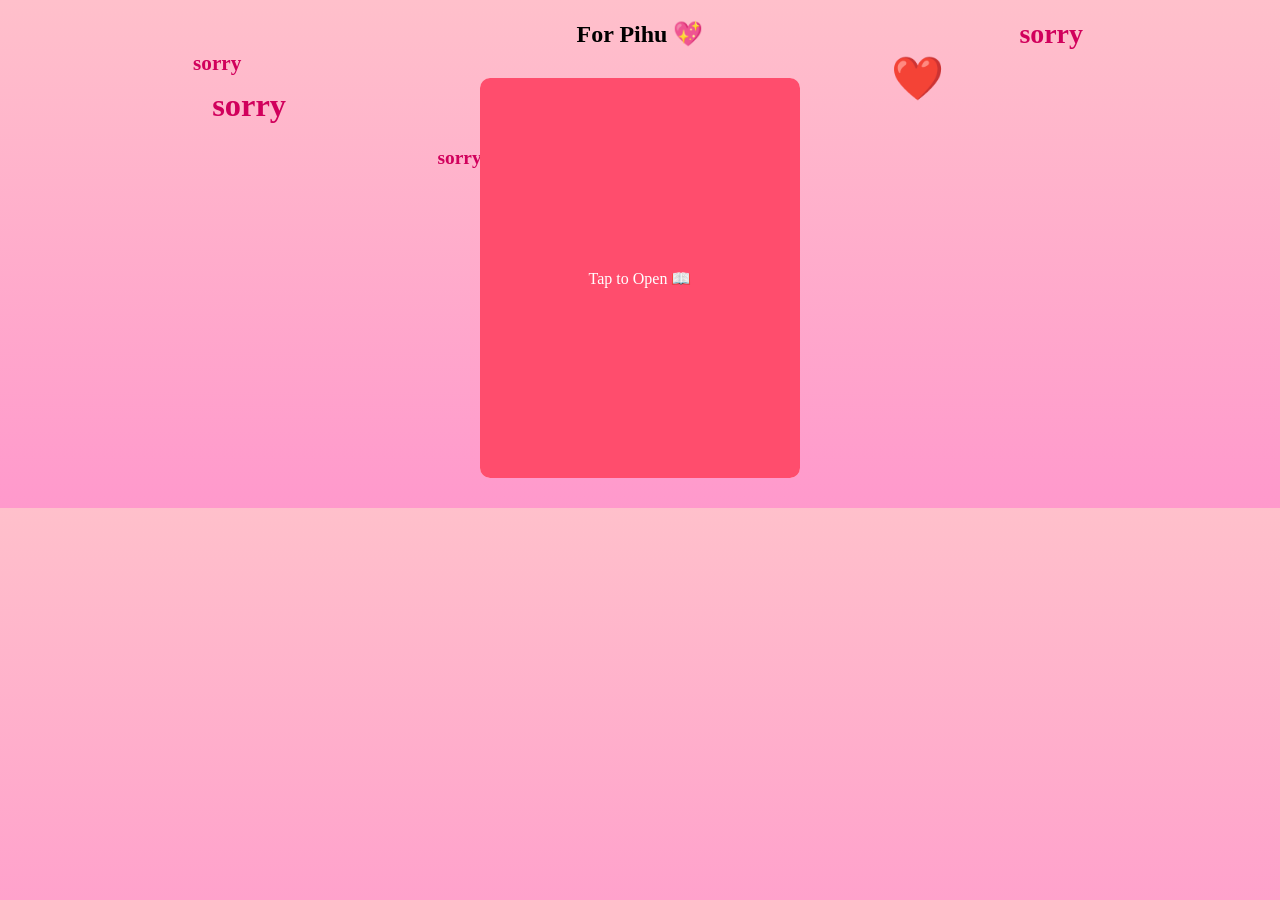
<file: page2.html>
<!DOCTYPE html>
<html lang="en">
<head>
<meta charset="UTF-8">
<meta name="viewport" content="width=device-width, initial-scale=1.0">
<title>For Pihu ❤️</title>
<link rel="stylesheet" href="style.css">
</head>
<div id="rain-container"></div>

<h2 class="title">For Pihu 💖</h2>

<div class="book" onclick="openBook()">

    <div class="cover">Tap to Open 📖</div>

    <div class="page">
        <div class="content">
            <p>
            Sabse pehle clear krdu ki gussa tumhare lays khane sei mana krne ke liye ekdam nhi hue the bura iss baat ka laga ki tumhara har baat mante h 
            icecream khane tumhare liye hi mana  karte hkasam bhi diye the ki humse bina puche mat khana fir bhi Ghar pe jake kha li hum kuch nhi bole
            kyunki humko laga waha mera bolne ka hakk nhi tha aur tumko pasand bhi h isliye nhi bole kuch.. baarish mei abhi hum dono ko nhi bheegna
            chahiye fir bhi tumko pasand h krke hi kl bheege..humko bas kharab is baat ka laga tumhare mana krne pe hum ek din bhi uske baad sei nhi
            khaye ghar gye the tab bhi nhi khaye papa bahut sara lays lake rakhe hue h abhi bhi rakha hua h kyunki humko pasand h hum ek bhi nhi khaye
            kyunki tum mana kri mummy deke bhi bhej rhi thi tab bhi nhi laye just because tumne mana kara tha aur aise baarish hone ke baad pata nhi
            kyun humko bahut jyada Mann krta h kuch chatpata khane ka aur isliye kl bahut Mann tha khane ka isliye liye the aur bada wala mei bhi kitna
            hi rehta h lays hi h adha hawa hi bhara rehta h aur akeley kabhi khate bhi nhi h humlog teeno milke khate h... utna bolne ke baad bhi tum
            gussa hogyi ki lere h isliye kharab laga tha aur isi karan sei baat Krne ka humko mann nhi kr rha tha...baat lays ka tha hi nhi...

            <br><br>

            Secondly sorry bolna chahte h hum nhi realise kiye ki hum tumko itna kuch bol dere h
            hum shayad bahut jyada comfortable h tumse yah keh lo ki bahut jyada tumko apna mante
            h krke jo dil krta h bol dete h aur isi karan sei kuch chizo pe tumpe gussa ajata h
            jldi usdin khana nhi khayi thi hum uspe nhi gussa rhe the tum bahut baar khana chori
            h hum kabhi nhi kiye h aise humko ekdam hi acha nhi lg rha h ki tum ghar jari h aur
            usi baat sei mera dimag bahut jyada kharab hora h aur shayad yahi reason h tumpe kuch
            din sei itna gussa rhe h kyunki hum explain nhi kr paare h ki kaise lg rha h but shayad
            bahut jyada agbaki yah ghutan sa keh lo lg rha h hum bahut kuch soche the ki flat ko ache
            sei sajayenge shopping sara saath mei karenge aur isse bahut jyada time bhi spend krne ko
            mil jayega... Hum sahi mei abhi yeh chiz bilkul nhi bardasht kr pare h ki abhi tum ghar jari h..
            sorry aise react krne ke liye abse iss chiz ka dhyaan rakhenge... bahut koshish krte h ki tumko
            hurt nah kre but hojata h  sorry uske liye bhi shayad tere papa jitna toh nhi pyaar kr sakenge
            but unse Kam bhi pyaar nhi krte h.. firse sorry abse aise nhi krenge...

            <br><br>

            Waise soche the kuch handmade bana le but time nhi h isliye yeh kr diye..
            </p>
        </div>
    </div>

</div>

<script src="script.js"></script>
</html>
</file>
<file: style.css>
body {
    margin: 0;
    font-family: 'Comic Sans MS', cursive;
    background: linear-gradient(to bottom, #ffc0cb, #ff99cc);
    overflow: hidden;
}

/* Rain container (IMPORTANT) */
#rain-container {
    position: fixed;
    width: 100%;
    height: 100%;
    overflow: hidden;
    pointer-events: none;
}

/* Center content */
.container {
    text-align: center;
    padding-top: 20vh;
    position: relative;
    z-index: 2;
}

/* Teddy */
.teddy {
    width: 150px;
}

/* Button */
button {
    padding: 12px 25px;
    border-radius: 25px;
    border: none;
    background: #ff4d6d;
    color: white;
    font-size: 18px;
    cursor: pointer;
}

/* Page 2 Title */
.title {
    text-align: center;
    margin-top: 20px;
    position: relative;
    z-index: 2;
}

/* BOOK */
.book {
    width: 90%;
    max-width: 320px;
    height: 400px;
    margin: 30px auto;
    perspective: 1500px;
    position: relative;
    z-index: 2;
}

/* Cover */
.cover {
    position: absolute;
    width: 100%;
    height: 100%;
    background: #ff4d6d;
    color: white;
    display: flex;
    align-items: center;
    justify-content: center;
    border-radius: 10px;
    transform-origin: left;
    transition: transform 1s ease;
    z-index: 2;
    backface-visibility: hidden;
}

/* Page */
.page {
    width: 100%;
    height: 100%;
    background: #fff0f5;
    border-radius: 10px;
    padding: 15px;
    box-sizing: border-box;
    position: absolute;
    top: 0;
    left: 0;
}

/* Content inside diary */
.content {
    height: 100%;
    overflow-y: auto;
    font-size: 15px;
    line-height: 1.6;
    color: #333;
}

/* Open animation */
.book.open .cover {
    transform: rotateY(-180deg);
}
</file>
